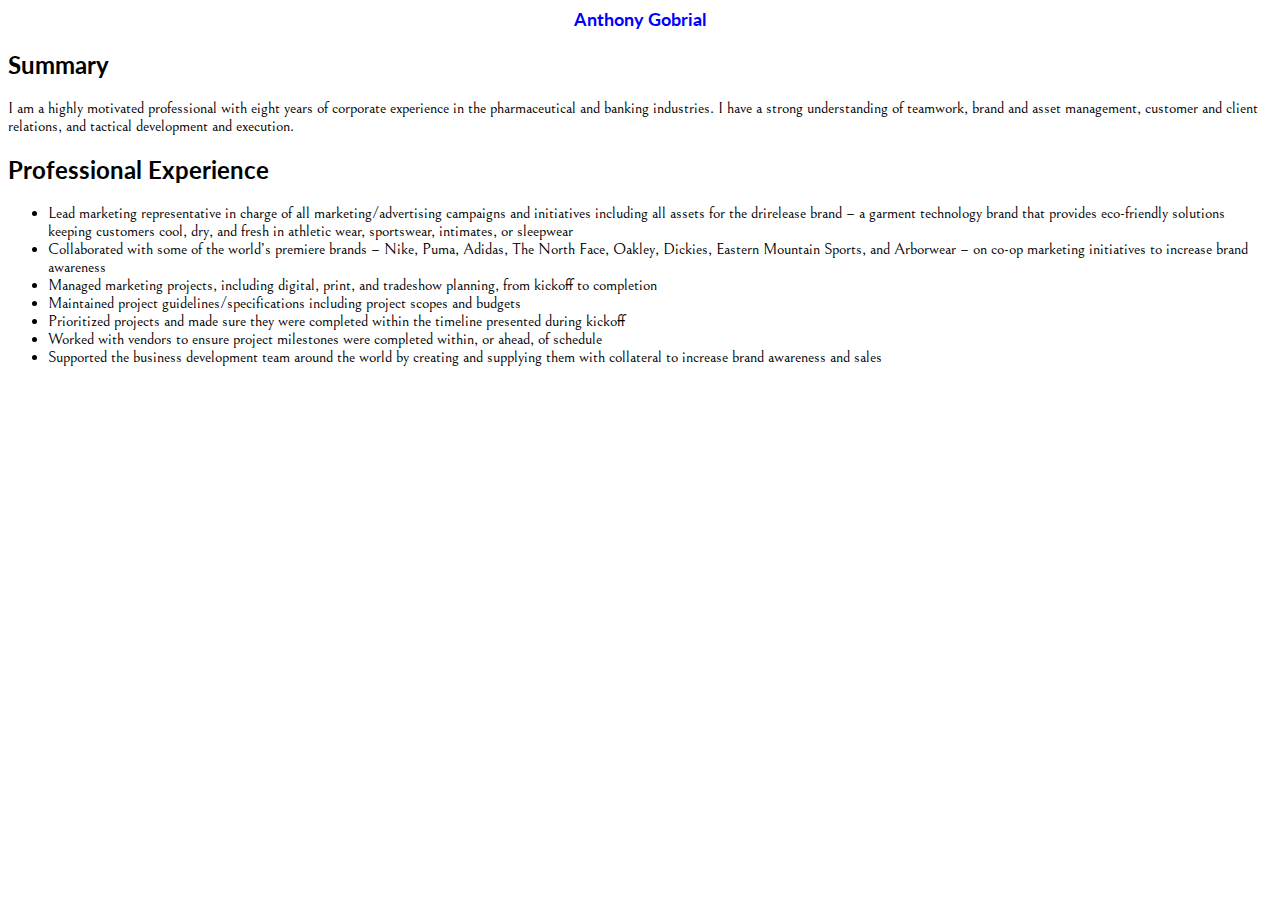
<file: My Resume/index.html>
<html>
<head>
    <title>Anthony Gobrial's Resume</title>
    <link rel="stylesheet" href="style.css">
</head>
<body>
    <div id="header">
            <h1>Anthony Gobrial</h1>
    </div><!-- #header -->
    <h2>Summary</h2>
        <p>I am a highly motivated professional with eight years of corporate experience in the pharmaceutical and banking industries. I have 
a strong understanding of teamwork, brand and asset management, customer and client relations, and tactical development and execution.
        </p>
    <h2>Professional Experience</h2>
        <ul>
                <li>Lead marketing representative in charge of all marketing/advertising campaigns and initiatives including all assets for the drirelease brand – a garment technology brand that provides eco-friendly solutions keeping customers cool, dry, and fresh in athletic wear, sportswear, intimates, or sleepwear</li>
                <li>Collaborated with some of the world’s premiere brands – Nike, Puma, Adidas, The North Face, Oakley, Dickies, Eastern Mountain Sports, and Arborwear – on co-op marketing initiatives to increase brand awareness</li>
                <li>Managed marketing projects, including digital, print, and tradeshow planning, from kickoff to completion</li>
                <li>Maintained project guidelines/specifications including project scopes and budgets</li>
                <li>Prioritized projects and made sure they were completed within the timeline presented during kickoff</li>
                <li>Worked with vendors to ensure project milestones were completed within, or ahead, of schedule</li> 
                <li>Supported the business development team around the world by creating and supplying them with collateral to increase brand awareness and sales</li>

            </ul>
</body>
</html>
</file>
<file: My Resume/style.css>
@import url('https://fonts.googleapis.com/css?family=Bellefair|Lato');

#header {
    /* do this stuff to the id of header */
    text-align: center;
}

h1, h2, h3{    
    /* do this stuff to the id of header */
    font-family: 'Lato', sans-serif;
}

p, li{
    font-family: 'Bellefair', serif;
    font-size: 16px;
}

h1 {
    color: blue;
    font-size: 18px;
}

.main-content {
    width: 960px;
    margin: 0 auto;
}
</file>
